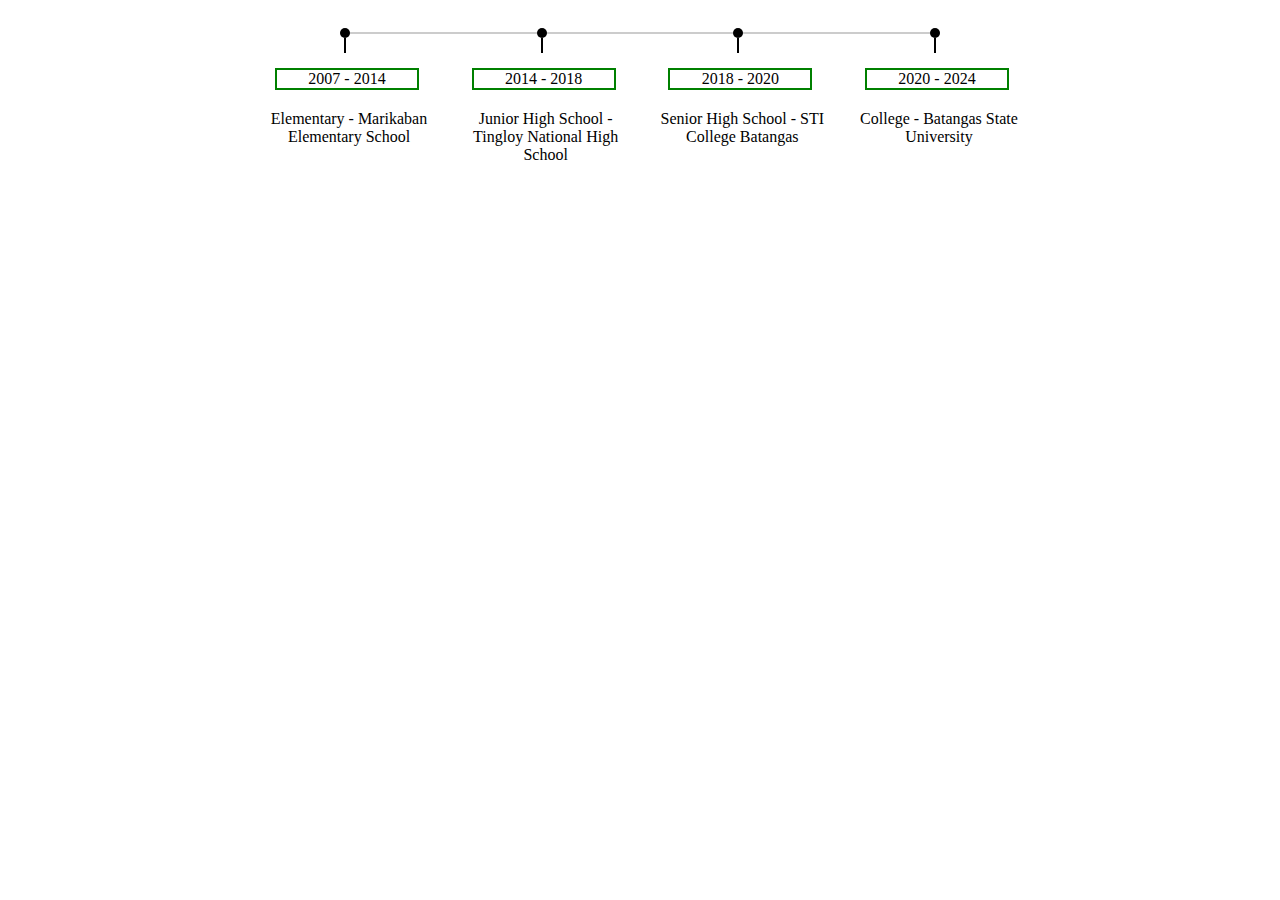
<file: imageslider/index.html>
<!DOCTYPE html>
<html lang="en">
<head>
    <meta charset="UTF-8">
    <meta name="viewport" content="width=device-width, initial-scale=1.0">
    <title>Image and Text Swiper</title>
    <link rel="stylesheet" href="styles.css">
</head>
<body>
    <div class="timeline">
        <div class="timeline-item">
            <div class = "asd">2007 - 2014</div>
            <div class = "timeline-desc">Elementary - Marikaban Elementary School</div>
        </div>
        <div class="timeline-item-left">
            <div class = "asd">2014 - 2018</div>
            <div class = "timeline-desc">Junior High School - Tingloy National High School</div>
        </div>
        <div class="timeline-item">
            <div class = "asd">2018 - 2020</div>
            <div class = "timeline-desc">Senior High School - STI College Batangas</div>
        </div>
        <div class="timeline-item-left">
            <div class = "asd">2020 - 2024</div>
            <div class = "timeline-desc">College - Batangas State University</div>
        </div>
      </div>
      

    <script src="script.js"></script>
</body>
</html>
</file>
<file: imageslider/styles.css>
/* .timeline {
    display: flex;
    flex-direction: column;
    justify-content: space-between;
    align-items: center;
    position: relative;
    padding: 20px 0;
    height: 100%;
  } */

  .timeline {
    display: flex;
    justify-content: space-between;
    align-items: center;
    position: relative;
    padding: 20px 0;
    width: 600px;
    margin: auto;
  }

  .timeline::before {
  content: '';
  position: absolute;
  top: 14%;
  left: 0;
  right: 0;
  height: 2px;
  background-color: #ccc;
}

  .timeline-item {
    position: relative;
    width: 10px;
    height: 10px;
    background-color: #000;
    border-radius: 50%;
    margin-bottom: 120px ;
  }
  
  .timeline-item::before {
    content: '';
    position: absolute;
    top: 10px; /* Adjust this to position the line below */
    left: 50%;
    transform: translateX(-50%);
    width: 2px;
    height: 15px; /* Length of the line */
    background-color: #000;
  }

  .timeline-item-left {
    position: relative;
    width: 10px;
    height: 10px;
    background-color: #000;
    border-radius: 50%;
    margin-bottom: 120px ;
  }
  
  .timeline-item-left::before {
    content: '';
    position: absolute;
    top: 10px; /* Adjust this to position the line below */
    left: 50%;
    transform: translateX(-50%);
    width: 2px;
    height: 15px; /* Length of the line */
    background-color: #000;
  }

  .asd {
    margin-top: 40px;
    margin-left: -65px;
    width: 140px;
    border: 2px solid green;
    text-align: center;
  }
  
  .timeline-desc {
    margin-top: 20px;
    width: 180px;
    margin-left: -81px;
    text-align: center;
  }
</file>
